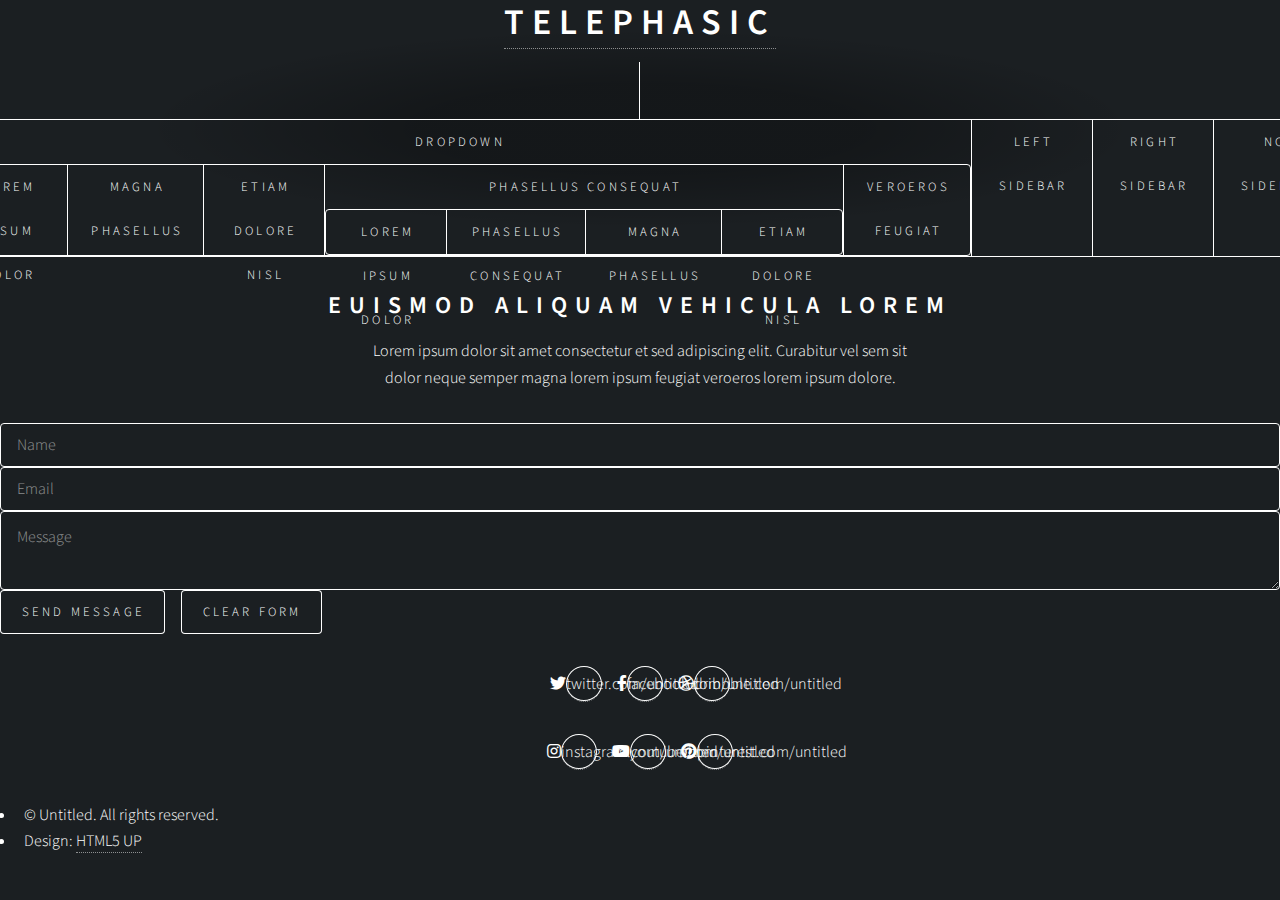
<file: left-sidebar.html>
<!DOCTYPE HTML>
<!--
	Telephasic by HTML5 UP
	html5up.net | @ajlkn
	Free for personal and commercial use under the CCA 3.0 license (html5up.net/license)
-->
<html>
	<head>
		<title>Telephasic by HTML5 UP</title>
		<meta charset="utf-8" />
		<meta name="viewport" content="width=device-width, initial-scale=1, user-scalable=no" />
		<link rel="stylesheet" href="assets/css/main.css" />
	</head>
	<body class="left-sidebar is-preload">
		<div id="page-wrapper">

			<!-- Header -->
				<div id="header-wrapper">
					<div id="header" class="container">

						<!-- Logo -->
							<h1 id="logo"><a href="index.html">Telephasic</a></h1>

						<!-- Nav -->
							<nav id="nav">
								<ul>
									<li>
										<a href="#">Dropdown</a>
										<ul>
											<li><a href="#">Lorem ipsum dolor</a></li>
											<li><a href="#">Magna phasellus</a></li>
											<li><a href="#">Etiam dolore nisl</a></li>
											<li>
												<a href="#">Phasellus consequat</a>
												<ul>
													<li><a href="#">Lorem ipsum dolor</a></li>
													<li><a href="#">Phasellus consequat</a></li>
													<li><a href="#">Magna phasellus</a></li>
													<li><a href="#">Etiam dolore nisl</a></li>
												</ul>
											</li>
											<li><a href="#">Veroeros feugiat</a></li>
										</ul>
									</li>
									<li><a href="left-sidebar.html">Left Sidebar</a></li>
									<li class="break"><a href="right-sidebar.html">Right Sidebar</a></li>
									<li><a href="no-sidebar.html">No Sidebar</a></li>
								</ul>
							</nav>

					</div>
				</div>

			<!-- Main -->
				<div class="wrapper">
					<div class="container" id="main">
						<div class="row gtr-150">
							<div class="col-4 col-12-narrower">

								<!-- Sidebar -->
									<section id="sidebar">
										<section>
											<header>
												<h3>Elit sed feugiat</h3>
											</header>
											<p>Lorem ipsum dolor sit amet consectetur et sed adipiscing elit. Curabitur et vel
											sem sit amet dolor neque semper magna. Lorem ipsum dolor sit amet consectetur et dolore
											adipiscing elit. Curabitur vel sem sit.</p>
											<ul class="actions">
												<li><a href="#" class="button">Magna amet nullam</a></li>
											</ul>
										</section>
										<section>
											<a href="#" class="image featured"><img src="images/pic07.jpg" alt="" /></a>
											<header>
												<h3>Commodo lorem varius</h3>
											</header>
											<p>Lorem ipsum dolor sit amet consectetur et sed adipiscing elit. Curabitur et vel
											sem sit amet dolor neque semper magna. Lorem ipsum dolor sit amet consectetur et dolore
											adipiscing elit. Curabitur vel sem sit.</p>
											<ul class="actions">
												<li><a href="#" class="button">Ipsum sed dolor</a></li>
											</ul>
										</section>
									</section>

							</div>
							<div class="col-8 col-12-narrower imp-narrower">

								<!-- Content -->
									<article id="content">
										<header>
											<h2>Left Sidebar</h2>
											<p>Lorem ipsum dolor sit amet consectetur et sed adipiscing elit
											dolor neque semper magna lorem ipsum.</p>
										</header>
										<a href="#" class="image featured"><img src="images/pic02.jpg" alt="" /></a>
										<p>Ut sed tortor luctus, gravida nibh eget, volutpat odio. Proin rhoncus, sapien
										mollis luctus hendrerit, orci dui viverra metus, et cursus nulla mi sed elit. Vestibulum
										condimentum, mauris a mattis vestibulum, urna mauris cursus lorem, eu fringilla lacus
										ante non est. Nullam vitae feugiat libero, eu consequat sem. Proin tincidunt neque
										eros. Duis faucibus blandit ligula, mollis commodo risus sodales at. Sed rutrum et
										turpis vel blandit. Nullam ornare congue massa, at commodo nunc venenatis varius.
										Praesent mollis nisi at vestibulum aliquet. Sed sagittis congue urna ac consectetur.</p>
										<p>Mauris eleifend eleifend felis aliquet ornare. Vestibulum porta velit at elementum
										gravida nibh eget, volutpat odio. Proin rhoncus, sapien
										mollis luctus hendrerit, orci dui viverra metus, et cursus nulla mi sed elit. Vestibulum
										condimentum, mauris a mattis vestibulum, urna mauris cursus lorem, eu fringilla lacus
										ante non est. Nullam vitae feugiat libero, eu consequat sem. Proin tincidunt neque
										eros. Duis faucibus blandit ligula, mollis commodo risus sodales at. Sed rutrum et
										turpis vel blandit. Nullam ornare congue massa, at commodo nunc venenatis varius.
										Praesent mollis nisi at vestibulum aliquet. Sed sagittis congue urna ac consectetur.</p>
										<p>Vestibulum pellentesque posuere lorem non aliquam. Mauris eleifend eleifend
										felis aliquet ornare. Vestibulum porta velit at elementum elementum.</p>
									</article>

							</div>
						</div>
						<div class="row features">
							<section class="col-4 col-12-narrower feature">
								<div class="image-wrapper first">
									<a href="#" class="image featured"><img src="images/pic03.jpg" alt="" /></a>
								</div>
								<header>
									<h3>Dolor sit consequat magna</h3>
								</header>
								<p>Lorem ipsum dolor sit amet consectetur et sed adipiscing elit. Curabitur
								vel sem sit dolor neque semper magna lorem ipsum.</p>
								<ul class="actions">
									<li><a href="#" class="button">Elevate my awareness</a></li>
								</ul>
							</section>
							<section class="col-4 col-12-narrower feature">
								<div class="image-wrapper">
									<a href="#" class="image featured"><img src="images/pic04.jpg" alt="" /></a>
								</div>
								<header>
									<h3>Dolor sit consequat magna</h3>
								</header>
								<p>Lorem ipsum dolor sit amet consectetur et sed adipiscing elit. Curabitur
								vel sem sit dolor neque semper magna lorem ipsum.</p>
								<ul class="actions">
									<li><a href="#" class="button">Elevate my awareness</a></li>
								</ul>
							</section>
							<section class="col-4 col-12-narrower feature">
								<div class="image-wrapper">
									<a href="#" class="image featured"><img src="images/pic05.jpg" alt="" /></a>
								</div>
								<header>
									<h3>Dolor sit consequat magna</h3>
								</header>
								<p>Lorem ipsum dolor sit amet consectetur et sed adipiscing elit. Curabitur
								vel sem sit dolor neque semper magna lorem ipsum.</p>
								<ul class="actions">
									<li><a href="#" class="button">Elevate my awareness</a></li>
								</ul>
							</section>
						</div>
					</div>
				</div>

			<!-- Footer -->
				<div id="footer-wrapper">
					<div id="footer" class="container">
						<header class="major">
							<h2>Euismod aliquam vehicula lorem</h2>
							<p>Lorem ipsum dolor sit amet consectetur et sed adipiscing elit. Curabitur vel sem sit<br />
							dolor neque semper magna lorem ipsum feugiat veroeros lorem ipsum dolore.</p>
						</header>
						<div class="row">
							<section class="col-6 col-12-narrower">
								<form method="post" action="#">
									<div class="row gtr-50">
										<div class="col-6 col-12-mobile">
											<input name="name" placeholder="Name" type="text" />
										</div>
										<div class="col-6 col-12-mobile">
											<input name="email" placeholder="Email" type="text" />
										</div>
										<div class="col-12">
											<textarea name="message" placeholder="Message"></textarea>
										</div>
										<div class="col-12">
											<ul class="actions">
												<li><input type="submit" value="Send Message" /></li>
												<li><input type="reset" value="Clear form" /></li>
											</ul>
										</div>
									</div>
								</form>
							</section>
							<section class="col-6 col-12-narrower">
								<div class="row gtr-0">
									<ul class="divided icons col-6 col-12-mobile">
										<li class="icon brands fa-twitter"><a href="#"><span class="extra">twitter.com/</span>untitled</a></li>
										<li class="icon brands fa-facebook-f"><a href="#"><span class="extra">facebook.com/</span>untitled</a></li>
										<li class="icon brands fa-dribbble"><a href="#"><span class="extra">dribbble.com/</span>untitled</a></li>
									</ul>
									<ul class="divided icons col-6 col-12-mobile">
										<li class="icon brands fa-instagram"><a href="#"><span class="extra">instagram.com/</span>untitled</a></li>
										<li class="icon brands fa-youtube"><a href="#"><span class="extra">youtube.com/</span>untitled</a></li>
										<li class="icon brands fa-pinterest"><a href="#"><span class="extra">pinterest.com/</span>untitled</a></li>
									</ul>
								</div>
							</section>
						</div>
					</div>
					<div id="copyright" class="container">
						<ul class="menu">
							<li>&copy; Untitled. All rights reserved.</li><li>Design: <a href="http://html5up.net">HTML5 UP</a></li>
						</ul>
					</div>
				</div>

		</div>

		<!-- Scripts -->
			<script src="assets/js/jquery.min.js"></script>
			<script src="assets/js/jquery.dropotron.min.js"></script>
			<script src="assets/js/browser.min.js"></script>
			<script src="assets/js/breakpoints.min.js"></script>
			<script src="assets/js/util.js"></script>
			<script src="assets/js/main.js"></script>

	</body>
</html>
</file>
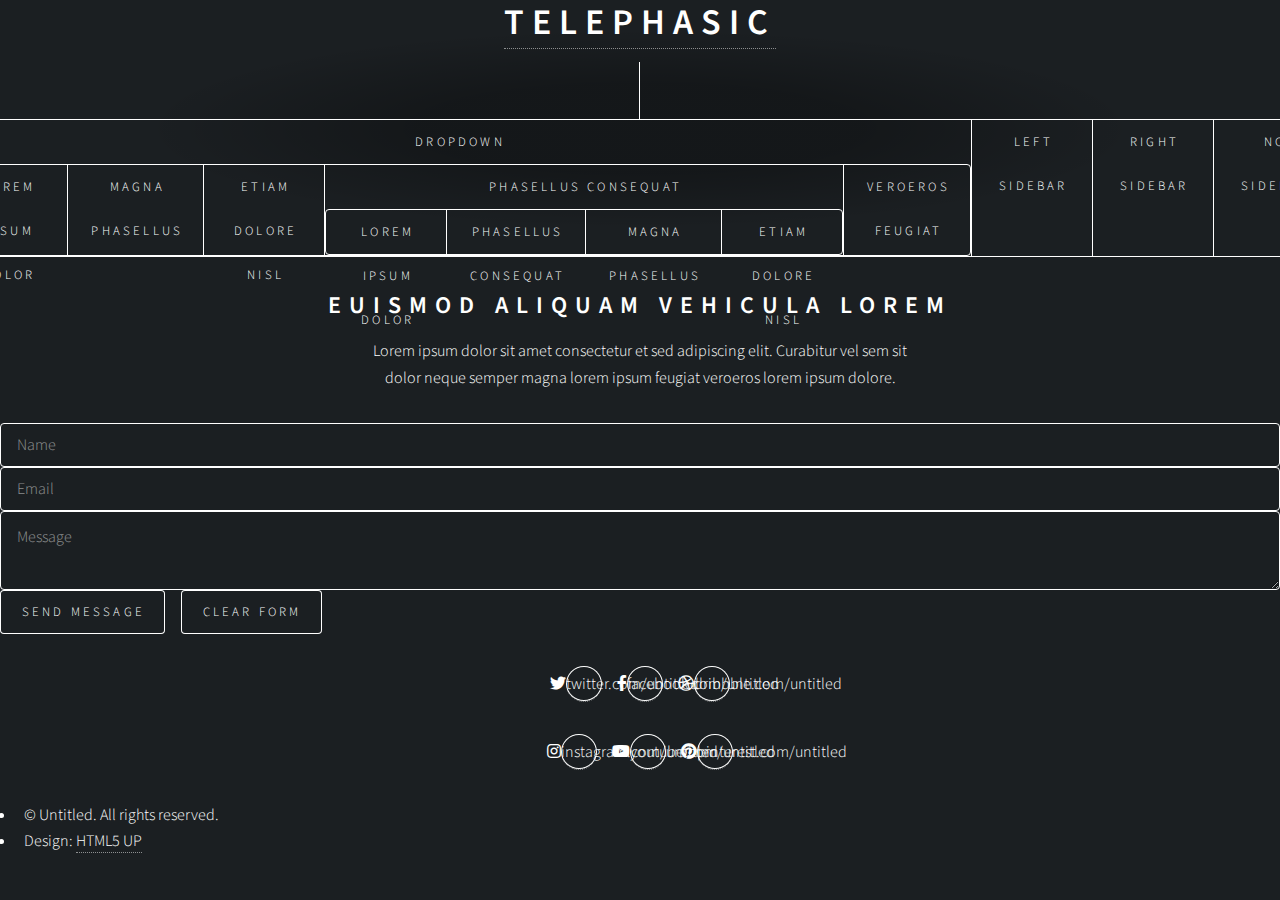
<file: no-sidebar.html>
<!DOCTYPE HTML>
<!--
	Telephasic by HTML5 UP
	html5up.net | @ajlkn
	Free for personal and commercial use under the CCA 3.0 license (html5up.net/license)
-->
<html>
	<head>
		<title>Telephasic by HTML5 UP</title>
		<meta charset="utf-8" />
		<meta name="viewport" content="width=device-width, initial-scale=1, user-scalable=no" />
		<link rel="stylesheet" href="assets/css/main.css" />
	</head>
	<body class="no-sidebar is-preload">
		<div id="page-wrapper">

			<!-- Header -->
				<div id="header-wrapper">
					<div id="header" class="container">

						<!-- Logo -->
							<h1 id="logo"><a href="index.html">Telephasic</a></h1>

						<!-- Nav -->
							<nav id="nav">
								<ul>
									<li>
										<a href="#">Dropdown</a>
										<ul>
											<li><a href="#">Lorem ipsum dolor</a></li>
											<li><a href="#">Magna phasellus</a></li>
											<li><a href="#">Etiam dolore nisl</a></li>
											<li>
												<a href="#">Phasellus consequat</a>
												<ul>
													<li><a href="#">Lorem ipsum dolor</a></li>
													<li><a href="#">Phasellus consequat</a></li>
													<li><a href="#">Magna phasellus</a></li>
													<li><a href="#">Etiam dolore nisl</a></li>
												</ul>
											</li>
											<li><a href="#">Veroeros feugiat</a></li>
										</ul>
									</li>
									<li><a href="left-sidebar.html">Left Sidebar</a></li>
									<li class="break"><a href="right-sidebar.html">Right Sidebar</a></li>
									<li><a href="no-sidebar.html">No Sidebar</a></li>
								</ul>
							</nav>

					</div>
				</div>

			<!-- Main -->
				<div class="wrapper">
					<div class="container" id="main">

						<!-- Content -->
							<article id="content">
								<header>
									<h2>No Sidebar</h2>
									<p>Lorem ipsum dolor sit amet consectetur et sed adipiscing elit
									dolor neque semper.</p>
								</header>
								<a href="#" class="image featured"><img src="images/pic06.jpg" alt="" /></a>
								<p>Ut sed tortor luctus, gravida nibh eget, volutpat odio. Proin rhoncus, sapien
								mollis luctus hendrerit, orci dui viverra metus, et cursus nulla mi sed elit. Vestibulum
								condimentum, mauris a mattis vestibulum, urna mauris cursus lorem, eu fringilla lacus
								ante non est. Nullam vitae feugiat libero, eu consequat sem. Proin tincidunt neque
								eros. Duis faucibus blandit ligula, mollis commodo risus sodales at. Sed rutrum et
								turpis vel blandit. Nullam ornare congue massa, at commodo nunc venenatis varius.
								Praesent mollis nisi at vestibulum aliquet. Sed sagittis congue urna ac consectetur.</p>
								<p>Mauris eleifend eleifend felis aliquet ornare. Vestibulum porta velit at elementum
								gravida nibh eget, volutpat odio. Proin rhoncus, sapien
								mollis luctus hendrerit, orci dui viverra metus, et cursus nulla mi sed elit. Vestibulum
								condimentum, mauris a mattis vestibulum, urna mauris cursus lorem, eu fringilla lacus
								ante non est. Nullam vitae feugiat libero, eu consequat sem. Proin tincidunt neque
								eros. Duis faucibus blandit ligula, mollis commodo risus sodales at. Sed rutrum et
								turpis vel blandit. Nullam ornare congue massa, at commodo nunc venenatis varius.
								Praesent mollis nisi at vestibulum aliquet. Sed sagittis congue urna ac consectetur.</p>
								<p>Vestibulum pellentesque posuere lorem non aliquam. Mauris eleifend eleifend
								felis aliquet ornare. Vestibulum porta velit at elementum elementum.</p>
							</article>

						<div class="row features">
							<section class="col-4 col-12-narrower feature">
								<div class="image-wrapper first">
									<a href="#" class="image featured"><img src="images/pic03.jpg" alt="" /></a>
								</div>
								<header>
									<h3>Dolor sit consequat magna</h3>
								</header>
								<p>Lorem ipsum dolor sit amet consectetur et sed adipiscing elit. Curabitur
								vel sem sit dolor neque semper magna lorem ipsum.</p>
								<ul class="actions">
									<li><a href="#" class="button">Elevate my awareness</a></li>
								</ul>
							</section>
							<section class="col-4 col-12-narrower feature">
								<div class="image-wrapper">
									<a href="#" class="image featured"><img src="images/pic04.jpg" alt="" /></a>
								</div>
								<header>
									<h3>Dolor sit consequat magna</h3>
								</header>
								<p>Lorem ipsum dolor sit amet consectetur et sed adipiscing elit. Curabitur
								vel sem sit dolor neque semper magna lorem ipsum.</p>
								<ul class="actions">
									<li><a href="#" class="button">Elevate my awareness</a></li>
								</ul>
							</section>
							<section class="col-4 col-12-narrower feature">
								<div class="image-wrapper">
									<a href="#" class="image featured"><img src="images/pic05.jpg" alt="" /></a>
								</div>
								<header>
									<h3>Dolor sit consequat magna</h3>
								</header>
								<p>Lorem ipsum dolor sit amet consectetur et sed adipiscing elit. Curabitur
								vel sem sit dolor neque semper magna lorem ipsum.</p>
								<ul class="actions">
									<li><a href="#" class="button">Elevate my awareness</a></li>
								</ul>
							</section>
						</div>
					</div>
				</div>

			<!-- Footer -->
				<div id="footer-wrapper">
					<div id="footer" class="container">
						<header class="major">
							<h2>Euismod aliquam vehicula lorem</h2>
							<p>Lorem ipsum dolor sit amet consectetur et sed adipiscing elit. Curabitur vel sem sit<br />
							dolor neque semper magna lorem ipsum feugiat veroeros lorem ipsum dolore.</p>
						</header>
						<div class="row">
							<section class="col-6 col-12-narrower">
								<form method="post" action="#">
									<div class="row gtr-50">
										<div class="col-6 col-12-mobile">
											<input name="name" placeholder="Name" type="text" />
										</div>
										<div class="col-6 col-12-mobile">
											<input name="email" placeholder="Email" type="text" />
										</div>
										<div class="col-12">
											<textarea name="message" placeholder="Message"></textarea>
										</div>
										<div class="col-12">
											<ul class="actions">
												<li><input type="submit" value="Send Message" /></li>
												<li><input type="reset" value="Clear form" /></li>
											</ul>
										</div>
									</div>
								</form>
							</section>
							<section class="col-6 col-12-narrower">
								<div class="row gtr-0">
									<ul class="divided icons col-6 col-12-mobile">
										<li class="icon brands fa-twitter"><a href="#"><span class="extra">twitter.com/</span>untitled</a></li>
										<li class="icon brands fa-facebook-f"><a href="#"><span class="extra">facebook.com/</span>untitled</a></li>
										<li class="icon brands fa-dribbble"><a href="#"><span class="extra">dribbble.com/</span>untitled</a></li>
									</ul>
									<ul class="divided icons col-6 col-12-mobile">
										<li class="icon brands fa-instagram"><a href="#"><span class="extra">instagram.com/</span>untitled</a></li>
										<li class="icon brands fa-youtube"><a href="#"><span class="extra">youtube.com/</span>untitled</a></li>
										<li class="icon brands fa-pinterest"><a href="#"><span class="extra">pinterest.com/</span>untitled</a></li>
									</ul>
								</div>
							</section>
						</div>
					</div>
					<div id="copyright" class="container">
						<ul class="menu">
							<li>&copy; Untitled. All rights reserved.</li><li>Design: <a href="http://html5up.net">HTML5 UP</a></li>
						</ul>
					</div>
				</div>

		</div>

		<!-- Scripts -->
			<script src="assets/js/jquery.min.js"></script>
			<script src="assets/js/jquery.dropotron.min.js"></script>
			<script src="assets/js/browser.min.js"></script>
			<script src="assets/js/breakpoints.min.js"></script>
			<script src="assets/js/util.js"></script>
			<script src="assets/js/main.js"></script>

	</body>
</html>
</file>
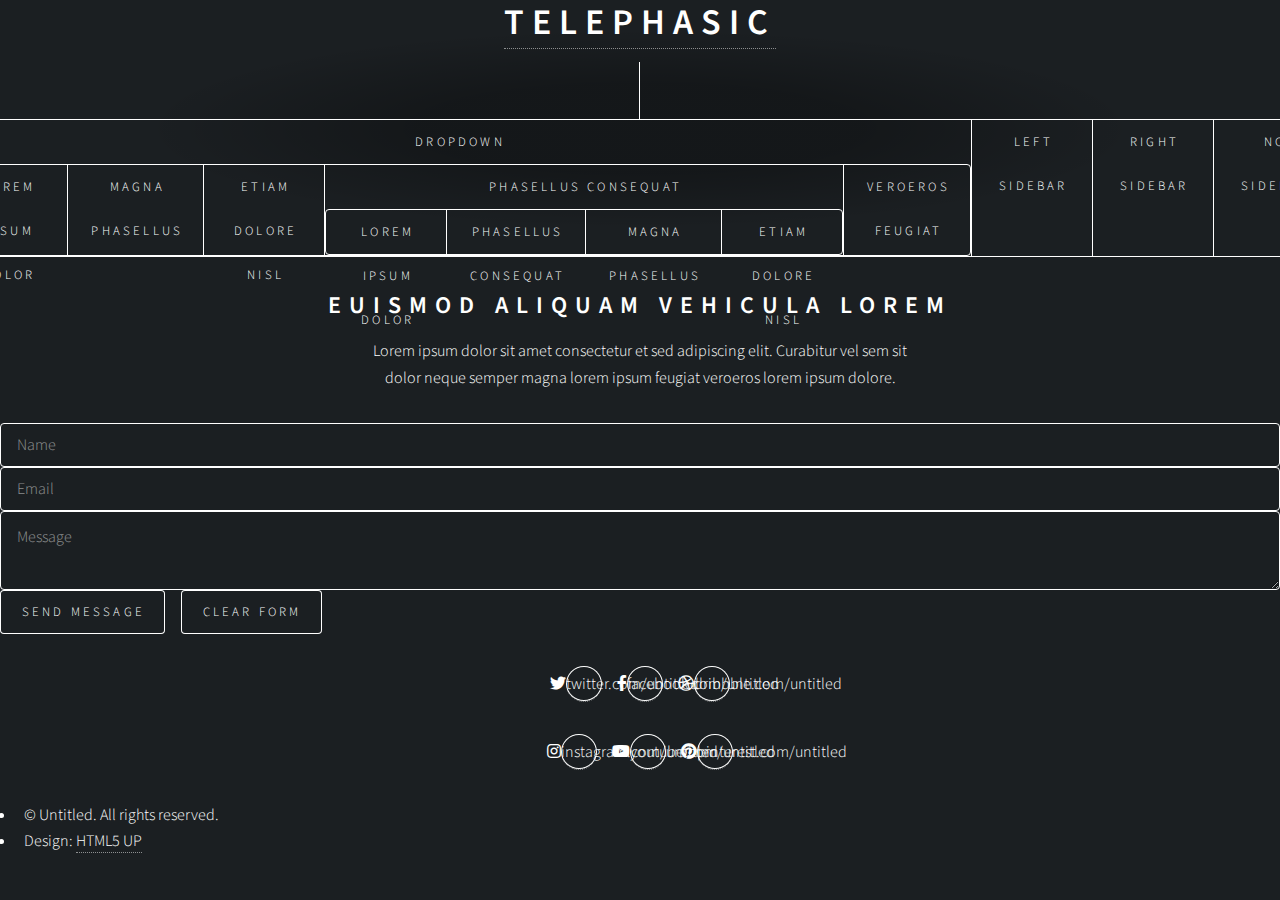
<file: right-sidebar.html>
<!DOCTYPE HTML>
<!--
	Telephasic by HTML5 UP
	html5up.net | @ajlkn
	Free for personal and commercial use under the CCA 3.0 license (html5up.net/license)
-->
<html>
	<head>
		<title>Telephasic by HTML5 UP</title>
		<meta charset="utf-8" />
		<meta name="viewport" content="width=device-width, initial-scale=1, user-scalable=no" />
		<link rel="stylesheet" href="assets/css/main.css" />
	</head>
	<body class="right-sidebar is-preload">
		<div id="page-wrapper">

			<!-- Header -->
				<div id="header-wrapper">
					<div id="header" class="container">

						<!-- Logo -->
							<h1 id="logo"><a href="index.html">Telephasic</a></h1>

						<!-- Nav -->
							<nav id="nav">
								<ul>
									<li>
										<a href="#">Dropdown</a>
										<ul>
											<li><a href="#">Lorem ipsum dolor</a></li>
											<li><a href="#">Magna phasellus</a></li>
											<li><a href="#">Etiam dolore nisl</a></li>
											<li>
												<a href="#">Phasellus consequat</a>
												<ul>
													<li><a href="#">Lorem ipsum dolor</a></li>
													<li><a href="#">Phasellus consequat</a></li>
													<li><a href="#">Magna phasellus</a></li>
													<li><a href="#">Etiam dolore nisl</a></li>
												</ul>
											</li>
											<li><a href="#">Veroeros feugiat</a></li>
										</ul>
									</li>
									<li><a href="left-sidebar.html">Left Sidebar</a></li>
									<li class="break"><a href="right-sidebar.html">Right Sidebar</a></li>
									<li><a href="no-sidebar.html">No Sidebar</a></li>
								</ul>
							</nav>

					</div>
				</div>

			<!-- Main -->
				<div class="wrapper">
					<div class="container" id="main">
						<div class="row gtr-150">
							<div class="col-8 col-12-narrower">

								<!-- Content -->
									<article id="content">
										<header>
											<h2>Right Sidebar</h2>
											<p>Lorem ipsum dolor sit amet consectetur et sed adipiscing elit
											dolor neque semper magna lorem ipsum.</p>
										</header>
										<a href="#" class="image featured"><img src="images/pic01.jpg" alt="" /></a>
										<p>Ut sed tortor luctus, gravida nibh eget, volutpat odio. Proin rhoncus, sapien
										mollis luctus hendrerit, orci dui viverra metus, et cursus nulla mi sed elit. Vestibulum
										condimentum, mauris a mattis vestibulum, urna mauris cursus lorem, eu fringilla lacus
										ante non est. Nullam vitae feugiat libero, eu consequat sem. Proin tincidunt neque
										eros. Duis faucibus blandit ligula, mollis commodo risus sodales at. Sed rutrum et
										turpis vel blandit. Nullam ornare congue massa, at commodo nunc venenatis varius.
										Praesent mollis nisi at vestibulum aliquet. Sed sagittis congue urna ac consectetur.</p>
										<p>Mauris eleifend eleifend felis aliquet ornare. Vestibulum porta velit at elementum
										gravida nibh eget, volutpat odio. Proin rhoncus, sapien
										mollis luctus hendrerit, orci dui viverra metus, et cursus nulla mi sed elit. Vestibulum
										condimentum, mauris a mattis vestibulum, urna mauris cursus lorem, eu fringilla lacus
										ante non est. Nullam vitae feugiat libero, eu consequat sem. Proin tincidunt neque
										eros. Duis faucibus blandit ligula, mollis commodo risus sodales at. Sed rutrum et
										turpis vel blandit. Nullam ornare congue massa, at commodo nunc venenatis varius.
										Praesent mollis nisi at vestibulum aliquet. Sed sagittis congue urna ac consectetur.</p>
										<p>Vestibulum pellentesque posuere lorem non aliquam. Mauris eleifend eleifend
										felis aliquet ornare. Vestibulum porta velit at elementum elementum.</p>
									</article>

							</div>
							<div class="col-4 col-12-narrower">

								<!-- Sidebar -->
									<section id="sidebar">
										<section>
											<header>
												<h3>Elit sed feugiat</h3>
											</header>
											<p>Lorem ipsum dolor sit amet consectetur et sed adipiscing elit. Curabitur et vel
											sem sit amet dolor neque semper magna. Lorem ipsum dolor sit amet consectetur et dolore
											adipiscing elit. Curabitur vel sem sit.</p>
											<ul class="actions">
												<li><a href="#" class="button">Magna amet nullam</a></li>
											</ul>
										</section>
										<section>
											<a href="#" class="image featured"><img src="images/pic07.jpg" alt="" /></a>
											<header>
												<h3>Commodo lorem varius</h3>
											</header>
											<p>Lorem ipsum dolor sit amet consectetur et sed adipiscing elit. Curabitur et vel
											sem sit amet dolor neque semper magna. Lorem ipsum dolor sit amet consectetur et dolore
											adipiscing elit. Curabitur vel sem sit.</p>
											<ul class="actions">
												<li><a href="#" class="button">Ipsum sed dolor</a></li>
											</ul>
										</section>
									</section>

							</div>
						</div>
						<div class="row features">
							<section class="col-4 col-12-narrower feature">
								<div class="image-wrapper first">
									<a href="#" class="image featured"><img src="images/pic03.jpg" alt="" /></a>
								</div>
								<header>
									<h3>Dolor sit consequat magna</h3>
								</header>
								<p>Lorem ipsum dolor sit amet consectetur et sed adipiscing elit. Curabitur
								vel sem sit dolor neque semper magna lorem ipsum.</p>
								<ul class="actions">
									<li><a href="#" class="button">Elevate my awareness</a></li>
								</ul>
							</section>
							<section class="col-4 col-12-narrower feature">
								<div class="image-wrapper">
									<a href="#" class="image featured"><img src="images/pic04.jpg" alt="" /></a>
								</div>
								<header>
									<h3>Dolor sit consequat magna</h3>
								</header>
								<p>Lorem ipsum dolor sit amet consectetur et sed adipiscing elit. Curabitur
								vel sem sit dolor neque semper magna lorem ipsum.</p>
								<ul class="actions">
									<li><a href="#" class="button">Elevate my awareness</a></li>
								</ul>
							</section>
							<section class="col-4 col-12-narrower feature">
								<div class="image-wrapper">
									<a href="#" class="image featured"><img src="images/pic05.jpg" alt="" /></a>
								</div>
								<header>
									<h3>Dolor sit consequat magna</h3>
								</header>
								<p>Lorem ipsum dolor sit amet consectetur et sed adipiscing elit. Curabitur
								vel sem sit dolor neque semper magna lorem ipsum.</p>
								<ul class="actions">
									<li><a href="#" class="button">Elevate my awareness</a></li>
								</ul>
							</section>
						</div>
					</div>
				</div>

			<!-- Footer -->
				<div id="footer-wrapper">
					<div id="footer" class="container">
						<header class="major">
							<h2>Euismod aliquam vehicula lorem</h2>
							<p>Lorem ipsum dolor sit amet consectetur et sed adipiscing elit. Curabitur vel sem sit<br />
							dolor neque semper magna lorem ipsum feugiat veroeros lorem ipsum dolore.</p>
						</header>
						<div class="row">
							<section class="col-6 col-12-narrower">
								<form method="post" action="#">
									<div class="row gtr-50">
										<div class="col-6 col-12-mobile">
											<input name="name" placeholder="Name" type="text" />
										</div>
										<div class="col-6 col-12-mobile">
											<input name="email" placeholder="Email" type="text" />
										</div>
										<div class="col-12">
											<textarea name="message" placeholder="Message"></textarea>
										</div>
										<div class="col-12">
											<ul class="actions">
												<li><input type="submit" value="Send Message" /></li>
												<li><input type="reset" value="Clear form" /></li>
											</ul>
										</div>
									</div>
								</form>
							</section>
							<section class="col-6 col-12-narrower">
								<div class="row gtr-0">
									<ul class="divided icons col-6 col-12-mobile">
										<li class="icon brands fa-twitter"><a href="#"><span class="extra">twitter.com/</span>untitled</a></li>
										<li class="icon brands fa-facebook-f"><a href="#"><span class="extra">facebook.com/</span>untitled</a></li>
										<li class="icon brands fa-dribbble"><a href="#"><span class="extra">dribbble.com/</span>untitled</a></li>
									</ul>
									<ul class="divided icons col-6 col-12-mobile">
										<li class="icon brands fa-instagram"><a href="#"><span class="extra">instagram.com/</span>untitled</a></li>
										<li class="icon brands fa-youtube"><a href="#"><span class="extra">youtube.com/</span>untitled</a></li>
										<li class="icon brands fa-pinterest"><a href="#"><span class="extra">pinterest.com/</span>untitled</a></li>
									</ul>
								</div>
							</section>
						</div>
					</div>
					<div id="copyright" class="container">
						<ul class="menu">
							<li>&copy; Untitled. All rights reserved.</li><li>Design: <a href="http://html5up.net">HTML5 UP</a></li>
						</ul>
					</div>
				</div>

		</div>

		<!-- Scripts -->
			<script src="assets/js/jquery.min.js"></script>
			<script src="assets/js/jquery.dropotron.min.js"></script>
			<script src="assets/js/browser.min.js"></script>
			<script src="assets/js/breakpoints.min.js"></script>
			<script src="assets/js/util.js"></script>
			<script src="assets/js/main.js"></script>

	</body>
</html>
</file>
<file: assets/css/main.css>
@import url(fontawesome-all.min.css);
@import url("https://fonts.googleapis.com/css?family=Source+Sans+Pro:300italic,600italic,300,600");

/*
	Dimension by HTML5 UP
	html5up.net | @ajlkn
	Free for personal and commercial use under the CCA 3.0 license (html5up.net/license)
*/

html, body, div, span, applet, object,
iframe, h1, h2, h3, h4, h5, h6, p, blockquote,
pre, a, abbr, acronym, address, big, cite,
code, del, dfn, em, img, ins, kbd, q, s, samp,
small, strike, strong, sub, sup, tt, var, b,
u, i, center, dl, dt, dd, ol, ul, li, fieldset,
form, label, legend, table, caption, tbody,
tfoot, thead, tr, th, td, article, aside,
canvas, details, embed, figure, figcaption,
footer, header, hgroup, menu, nav, output, ruby,
section, summary, time, mark, audio, video {
	margin: 0;
	padding: 0;
	border: 0;
	font-size: 100%;
	font: inherit;
	vertical-align: baseline;}

article, aside, details, figcaption, figure,
footer, header, hgroup, menu, nav, section {
	display: block;}

body {
	line-height: 1;
}

ol, ul {
	list-style: none;
}

blockquote, q {
	quotes: none;
}

	blockquote:before, blockquote:after, q:before, q:after {
		content: '';
		content: none;
	}

table {
	border-collapse: collapse;
	border-spacing: 0;
}

body {
	-webkit-text-size-adjust: none;
}

mark {
	background-color: transparent;
	color: inherit;
}

input::-moz-focus-inner {
	border: 0;
	padding: 0;
}

input, select, textarea {
	-moz-appearance: none;
	-webkit-appearance: none;
	-ms-appearance: none;
	appearance: none;
}

/* Basic */

	@-ms-viewport {
		width: device-width;
	}

	@media screen and (max-width: 480px) {

		html, body {
			min-width: 320px;
		}

	}

	html {
		box-sizing: border-box;
	}

	*, *:before, *:after {
		box-sizing: inherit;
	}

	body {
		background: #1b1f22;
	}

		body.is-preload *, body.is-preload *:before, body.is-preload *:after {
			-moz-animation: none !important;
			-webkit-animation: none !important;
			-ms-animation: none !important;
			animation: none !important;
			-moz-transition: none !important;
			-webkit-transition: none !important;
			-ms-transition: none !important;
			transition: none !important;
		}

/* Type */

	html {
		font-size: 16pt;
	}

		@media screen and (max-width: 1680px) {

			html {
				font-size: 12pt;
			}

		}

		@media screen and (max-width: 736px) {

			html {
				font-size: 11pt;
			}

		}

		@media screen and (max-width: 360px) {

			html {
				font-size: 10pt;
			}

		}

	body, input, select, textarea {
		color: #ffffff;
		font-family: "Source Sans Pro", sans-serif;
		font-weight: 300;
		font-size: 1rem;
		line-height: 1.65;
	}

	a {
		-moz-transition: color 0.2s ease-in-out, background-color 0.2s ease-in-out, border-bottom-color 0.2s ease-in-out;
		-webkit-transition: color 0.2s ease-in-out, background-color 0.2s ease-in-out, border-bottom-color 0.2s ease-in-out;
		-ms-transition: color 0.2s ease-in-out, background-color 0.2s ease-in-out, border-bottom-color 0.2s ease-in-out;
		transition: color 0.2s ease-in-out, background-color 0.2s ease-in-out, border-bottom-color 0.2s ease-in-out;
		border-bottom: dotted 1px rgba(255, 255, 255, 0.5);
		text-decoration: none;
		color: inherit;
	}

		a:hover {
			border-bottom-color: transparent;
		}

	strong, b {
		color: #ffffff;
		font-weight: 600;
	}

	em, i {
		font-style: italic;
	}

	p {
		margin: 0 0 2rem 0;
	}

	h1, h2, h3, h4, h5, h6 {
		color: #ffffff;
		font-weight: 600;
		line-height: 1.5;
		margin: 0 0 1rem 0;
		text-transform: uppercase;
		letter-spacing: 0.2rem;
	}

		h1 a, h2 a, h3 a, h4 a, h5 a, h6 a {
			color: inherit;
			text-decoration: none;
		}

		h1.major, h2.major, h3.major, h4.major, h5.major, h6.major {
			border-bottom: solid 1px #ffffff;
			width: -moz-max-content;
			width: -webkit-max-content;
			width: -ms-max-content;
			width: max-content;
			padding-bottom: 0.5rem;
			margin: 0 0 2rem 0;
		}

	h1 {
		font-size: 2.25rem;
		line-height: 1.3;
		letter-spacing: 0.5rem;
	}

	h2 {
		font-size: 1.5rem;
		line-height: 1.4;
		letter-spacing: 0.5rem;
	}

	h3 {
		font-size: 1rem;
	}

	h4 {
		font-size: 0.8rem;
	}

	h5 {
		font-size: 0.7rem;
	}

	h6 {
		font-size: 0.6rem;
	}

	@media screen and (max-width: 736px) {

		h1 {
			font-size: 1.75rem;
			line-height: 1.4;
		}

		h2 {
			font-size: 1.25em;
			line-height: 1.5;
		}

	}

	sub {
		font-size: 0.8rem;
		position: relative;
		top: 0.5rem;
	}

	sup {
		font-size: 0.8rem;
		position: relative;
		top: -0.5rem;
	}

	blockquote {
		border-left: solid 4px #ffffff;
		font-style: italic;
		margin: 0 0 2rem 0;
		padding: 0.5rem 0 0.5rem 2rem;
	}

	code {
		background: rgba(255, 255, 255, 0.075);
		border-radius: 4px;
		font-family: "Courier New", monospace;
		font-size: 0.9rem;
		margin: 0 0.25rem;
		padding: 0.25rem 0.65rem;
	}

	pre {
		-webkit-overflow-scrolling: touch;
		font-family: "Courier New", monospace;
		font-size: 0.9rem;
		margin: 0 0 2rem 0;
	}

		pre code {
			display: block;
			line-height: 1.75;
			padding: 1rem 1.5rem;
			overflow-x: auto;
		}

	hr {
		border: 0;
		border-bottom: solid 1px #ffffff;
		margin: 2.75rem 0;
	}

	.align-left {
		text-align: left;
	}

	.align-center {
		text-align: center;
	}

	.align-right {
		text-align: right;
	}

/* Form */

	form {
		margin: 0 0 2rem 0;
	}

		form > :last-child {
			margin-bottom: 0;
		}

		form > .fields {
			display: -moz-flex;
			display: -webkit-flex;
			display: -ms-flex;
			display: flex;
			-moz-flex-wrap: wrap;
			-webkit-flex-wrap: wrap;
			-ms-flex-wrap: wrap;
			flex-wrap: wrap;
			width: calc(100% + 3rem);
			margin: -1.5rem 0 2rem -1.5rem;
		}

			form > .fields > .field {
				-moz-flex-grow: 0;
				-webkit-flex-grow: 0;
				-ms-flex-grow: 0;
				flex-grow: 0;
				-moz-flex-shrink: 0;
				-webkit-flex-shrink: 0;
				-ms-flex-shrink: 0;
				flex-shrink: 0;
				padding: 1.5rem 0 0 1.5rem;
				width: calc(100% - 1.5rem);
			}

				form > .fields > .field.half {
					width: calc(50% - 0.75rem);
				}

				form > .fields > .field.third {
					width: calc(100%/3 - 0.5rem);
				}

				form > .fields > .field.quarter {
					width: calc(25% - 0.375rem);
				}

		@media screen and (max-width: 480px) {

			form > .fields {
				width: calc(100% + 3rem);
				margin: -1.5rem 0 2rem -1.5rem;
			}

				form > .fields > .field {
					padding: 1.5rem 0 0 1.5rem;
					width: calc(100% - 1.5rem);
				}

					form > .fields > .field.half {
						width: calc(100% - 1.5rem);
					}

					form > .fields > .field.third {
						width: calc(100% - 1.5rem);
					}

					form > .fields > .field.quarter {
						width: calc(100% - 1.5rem);
					}

		}

	label {
		color: #ffffff;
		display: block;
		font-size: 0.8rem;
		font-weight: 300;
		letter-spacing: 0.2rem;
		line-height: 1.5;
		margin: 0 0 1rem 0;
		text-transform: uppercase;
	}

	input[type="text"],
	input[type="password"],
	input[type="email"],
	input[type="tel"],
	select,
	textarea {
		-moz-appearance: none;
		-webkit-appearance: none;
		-ms-appearance: none;
		appearance: none;
		-moz-transition: border-color 0.2s ease-in-out, box-shadow 0.2s ease-in-out, background-color 0.2s ease-in-out;
		-webkit-transition: border-color 0.2s ease-in-out, box-shadow 0.2s ease-in-out, background-color 0.2s ease-in-out;
		-ms-transition: border-color 0.2s ease-in-out, box-shadow 0.2s ease-in-out, background-color 0.2s ease-in-out;
		transition: border-color 0.2s ease-in-out, box-shadow 0.2s ease-in-out, background-color 0.2s ease-in-out;
		background-color: transparent;
		border-radius: 4px;
		border: solid 1px #ffffff;
		color: inherit;
		display: block;
		outline: 0;
		padding: 0 1rem;
		text-decoration: none;
		width: 100%;
	}

		input[type="text"]:invalid,
		input[type="password"]:invalid,
		input[type="email"]:invalid,
		input[type="tel"]:invalid,
		select:invalid,
		textarea:invalid {
			box-shadow: none;
		}

		input[type="text"]:focus,
		input[type="password"]:focus,
		input[type="email"]:focus,
		input[type="tel"]:focus,
		select:focus,
		textarea:focus {
			background: rgba(255, 255, 255, 0.075);
			border-color: #ffffff;
			box-shadow: 0 0 0 1px #ffffff;
		}

	select {
		background-image: url("data:image/svg+xml;charset=utf8,%3Csvg xmlns='http://www.w3.org/2000/svg' width='40' height='40' preserveAspectRatio='none' viewBox='0 0 40 40'%3E%3Cpath d='M9.4,12.3l10.4,10.4l10.4-10.4c0.2-0.2,0.5-0.4,0.9-0.4c0.3,0,0.6,0.1,0.9,0.4l3.3,3.3c0.2,0.2,0.4,0.5,0.4,0.9 c0,0.4-0.1,0.6-0.4,0.9L20.7,31.9c-0.2,0.2-0.5,0.4-0.9,0.4c-0.3,0-0.6-0.1-0.9-0.4L4.3,17.3c-0.2-0.2-0.4-0.5-0.4-0.9 c0-0.4,0.1-0.6,0.4-0.9l3.3-3.3c0.2-0.2,0.5-0.4,0.9-0.4S9.1,12.1,9.4,12.3z' fill='%23ffffff' /%3E%3C/svg%3E");
		background-size: 1.25rem;
		background-repeat: no-repeat;
		background-position: calc(100% - 1rem) center;
		height: 2.75rem;
		padding-right: 2.75rem;
		text-overflow: ellipsis;
	}

		select option {
			color: #ffffff;
			background: #1b1f22;
		}

		select:focus::-ms-value {
			background-color: transparent;
		}

		select::-ms-expand {
			display: none;
		}

	input[type="text"],
	input[type="password"],
	input[type="email"],
	select {
		height: 2.75rem;
	}

	textarea {
		padding: 0.75rem 1rem;
	}

	input[type="checkbox"],
	input[type="radio"] {
		-moz-appearance: none;
		-webkit-appearance: none;
		-ms-appearance: none;
		appearance: none;
		display: block;
		float: left;
		margin-right: -2rem;
		opacity: 0;
		width: 1rem;
		z-index: -1;
	}

		input[type="checkbox"] + label,
		input[type="radio"] + label {
			text-decoration: none;
			-moz-user-select: none;
			-webkit-user-select: none;
			-ms-user-select: none;
			user-select: none;
			color: #ffffff;
			cursor: pointer;
			display: inline-block;
			font-size: 0.8rem;
			font-weight: 300;
			margin: 0 0 0.5rem 0;
			padding-left: 2.65rem;
			padding-right: 0.75rem;
			position: relative;
		}

			input[type="checkbox"] + label:before,
			input[type="radio"] + label:before {
				-moz-osx-font-smoothing: grayscale;
				-webkit-font-smoothing: antialiased;
				display: inline-block;
				font-style: normal;
				font-variant: normal;
				text-rendering: auto;
				line-height: 1;
				text-transform: none !important;
				font-family: 'Font Awesome 5 Free';
				font-weight: 900;
			}

			input[type="checkbox"] + label:before,
			input[type="radio"] + label:before {
				-moz-transition: border-color 0.2s ease-in-out, box-shadow 0.2s ease-in-out, background-color 0.2s ease-in-out;
				-webkit-transition: border-color 0.2s ease-in-out, box-shadow 0.2s ease-in-out, background-color 0.2s ease-in-out;
				-ms-transition: border-color 0.2s ease-in-out, box-shadow 0.2s ease-in-out, background-color 0.2s ease-in-out;
				transition: border-color 0.2s ease-in-out, box-shadow 0.2s ease-in-out, background-color 0.2s ease-in-out;
				border-radius: 4px;
				border: solid 1px #ffffff;
				content: '';
				display: inline-block;
				height: 1.65rem;
				left: 0;
				line-height: 1.65rem;
				position: absolute;
				text-align: center;
				top: -0.15rem;
				width: 1.65rem;
			}

		input[type="checkbox"]:checked + label:before,
		input[type="radio"]:checked + label:before {
			background: #ffffff !important;
			border-color: #ffffff !important;
			color: #1b1f22;
			content: '\f00c';
		}

		input[type="checkbox"]:focus + label:before,
		input[type="radio"]:focus + label:before {
			background: rgba(255, 255, 255, 0.075);
			border-color: #ffffff;
			box-shadow: 0 0 0 1px #ffffff;
		}

	input[type="checkbox"] + label:before {
		border-radius: 4px;
	}

	input[type="radio"] + label:before {
		border-radius: 100%;
	}

	::-webkit-input-placeholder {
		color: rgba(255, 255, 255, 0.5) !important;
		opacity: 1.0;
	}

	:-moz-placeholder {
		color: rgba(255, 255, 255, 0.5) !important;
		opacity: 1.0;
	}

	::-moz-placeholder {
		color: rgba(255, 255, 255, 0.5) !important;
		opacity: 1.0;
	}

	:-ms-input-placeholder {
		color: rgba(255, 255, 255, 0.5) !important;
		opacity: 1.0;
	}

	.formerize-placeholder {
		color: rgba(255, 255, 255, 0.5) !important;
		opacity: 1.0;
	}

/* Box */

	.box {
		border-radius: 4px;
		border: solid 1px #ffffff;
		margin-bottom: 2rem;
		padding: 1.5em;
	}

		.box > :last-child,
		.box > :last-child > :last-child,
		.box > :last-child > :last-child > :last-child {
			margin-bottom: 0;
		}

		.box.alt {
			border: 0;
			border-radius: 0;
			padding: 0;
		}

/* Icon */

	.icon {
		text-decoration: none;
		border-bottom: none;
		position: relative;
	}

		.icon:before {
			-moz-osx-font-smoothing: grayscale;
			-webkit-font-smoothing: antialiased;
			display: inline-block;
			font-style: normal;
			font-variant: normal;
			text-rendering: auto;
			line-height: 1;
			text-transform: none !important;
			font-family: 'Font Awesome 5 Free';
			font-weight: 400;
		}

		.icon > .label {
			display: none;
		}

		.icon:before {
			line-height: inherit;
		}

		.icon.solid:before {
			font-weight: 900;
		}

		.icon.brands:before {
			font-family: 'Font Awesome 5 Brands';
		}

/* Image */

	.image {
		border-radius: 4px;
		border: 0;
		display: inline-block;
		position: relative;
	}

		.image:before {
			pointer-events: none;
			background-image: url("../../images/overlay.png");
			background-color: rgba(19, 21, 25, 0.5);
			border-radius: 4px;
			content: '';
			display: block;
			height: 100%;
			left: 0;
			opacity: 0.5;
			position: absolute;
			top: 0;
			width: 100%;
		}

		.image img {
			border-radius: 4px;
			display: block;
		}

		.image.left, .image.right {
			max-width: 40%;
		}

			.image.left img, .image.right img {
				width: 100%;
			}

		.image.left {
			float: left;
			padding: 0 1.5em 1em 0;
			top: 0.25em;
		}

		.image.right {
			float: right;
			padding: 0 0 1em 1.5em;
			top: 0.25em;
		}

		.image.fit {
			display: block;
			margin: 0 0 2rem 0;
			width: 100%;
		}

			.image.fit img {
				width: 100%;
			}

		.image.main {
			display: block;
			margin: 2.5rem 0;
			width: 100%;
		}

			.image.main img {
				width: 100%;
			}

		@media screen and (max-width: 736px) {

			.image.main {
				margin: 2rem 0;
			}

		}

		@media screen and (max-width: 480px) {

			.image.main {
				margin: 1.5rem 0;
			}

		}

/* List */

	ol {
		list-style: decimal;
		margin: 0 0 2rem 0;
		padding-left: 1.25em;
	}

		ol li {
			padding-left: 0.25em;
		}

	ul {
		list-style: disc;
		margin: 0 0 2rem 0;
		padding-left: 1em;
	}

		ul li {
			padding-left: 0.5em;
		}

		ul.alt {
			list-style: none;
			padding-left: 0;
		}

			ul.alt li {
				border-top: solid 1px #ffffff;
				padding: 0.5em 0;
			}

				ul.alt li:first-child {
					border-top: 0;
					padding-top: 0;
				}

	dl {
		margin: 0 0 2rem 0;
	}

		dl dt {
			display: block;
			font-weight: 600;
			margin: 0 0 1rem 0;
		}

		dl dd {
			margin-left: 2rem;
		}

/* Actions */

	ul.actions {
		display: -moz-flex;
		display: -webkit-flex;
		display: -ms-flex;
		display: flex;
		cursor: default;
		list-style: none;
		margin-left: -1rem;
		padding-left: 0;
	}

		ul.actions li {
			padding: 0 0 0 1rem;
			vertical-align: middle;
		}

		ul.actions.special {
			-moz-justify-content: center;
			-webkit-justify-content: center;
			-ms-justify-content: center;
			justify-content: center;
			width: 100%;
			margin-left: 0;
		}

			ul.actions.special li:first-child {
				padding-left: 0;
			}

		ul.actions.stacked {
			-moz-flex-direction: column;
			-webkit-flex-direction: column;
			-ms-flex-direction: column;
			flex-direction: column;
			margin-left: 0;
		}

			ul.actions.stacked li {
				padding: 1.3rem 0 0 0;
			}

				ul.actions.stacked li:first-child {
					padding-top: 0;
				}

		ul.actions.fit {
			width: calc(100% + 1rem);
		}

			ul.actions.fit li {
				-moz-flex-grow: 1;
				-webkit-flex-grow: 1;
				-ms-flex-grow: 1;
				flex-grow: 1;
				-moz-flex-shrink: 1;
				-webkit-flex-shrink: 1;
				-ms-flex-shrink: 1;
				flex-shrink: 1;
				width: 100%;
			}

				ul.actions.fit li > * {
					width: 100%;
				}

			ul.actions.fit.stacked {
				width: 100%;
			}

		@media screen and (max-width: 480px) {

			ul.actions:not(.fixed) {
				-moz-flex-direction: column;
				-webkit-flex-direction: column;
				-ms-flex-direction: column;
				flex-direction: column;
				margin-left: 0;
				width: 100% !important;
			}

				ul.actions:not(.fixed) li {
					-moz-flex-grow: 1;
					-webkit-flex-grow: 1;
					-ms-flex-grow: 1;
					flex-grow: 1;
					-moz-flex-shrink: 1;
					-webkit-flex-shrink: 1;
					-ms-flex-shrink: 1;
					flex-shrink: 1;
					padding: 1rem 0 0 0;
					text-align: center;
					width: 100%;
				}

					ul.actions:not(.fixed) li > * {
						width: 100%;
					}

					ul.actions:not(.fixed) li:first-child {
						padding-top: 0;
					}

					ul.actions:not(.fixed) li input[type="submit"],
					ul.actions:not(.fixed) li input[type="reset"],
					ul.actions:not(.fixed) li input[type="button"],
					ul.actions:not(.fixed) li button,
					ul.actions:not(.fixed) li .button {
						width: 100%;
					}

						ul.actions:not(.fixed) li input[type="submit"].icon:before,
						ul.actions:not(.fixed) li input[type="reset"].icon:before,
						ul.actions:not(.fixed) li input[type="button"].icon:before,
						ul.actions:not(.fixed) li button.icon:before,
						ul.actions:not(.fixed) li .button.icon:before {
							margin-left: -0.5em;
						}

		}

/* Icons */

	ul.icons {
		cursor: default;
		list-style: none;
		padding-left: 0;
	}

		ul.icons li {
			display: inline-block;
			padding: 0 0.75em 0 0;
		}

			ul.icons li:last-child {
				padding-right: 0;
			}

			ul.icons li a {
				border-radius: 100%;
				box-shadow: inset 0 0 0 1px #ffffff;
				display: inline-block;
				height: 2.25rem;
				line-height: 2.25rem;
				text-align: center;
				width: 2.25rem;
			}

				ul.icons li a:hover {
					background-color: rgba(255, 255, 255, 0.075);
				}

				ul.icons li a:active {
					background-color: rgba(255, 255, 255, 0.175);
				}

/* Table */

	.table-wrapper {
		-webkit-overflow-scrolling: touch;
		overflow-x: auto;
	}

	table {
		margin: 0 0 2rem 0;
		width: 100%;
	}

		table tbody tr {
			border: solid 1px #ffffff;
			border-left: 0;
			border-right: 0;
		}

			table tbody tr:nth-child(2n + 1) {
				background-color: rgba(255, 255, 255, 0.075);
			}

		table td {
			padding: 0.75em 0.75em;
		}

		table th {
			color: #ffffff;
			font-size: 0.9em;
			font-weight: 600;
			padding: 0 0.75em 0.75em 0.75em;
			text-align: left;
		}

		table thead {
			border-bottom: solid 2px #ffffff;
		}

		table tfoot {
			border-top: solid 2px #ffffff;
		}

		table.alt {
			border-collapse: separate;
		}

			table.alt tbody tr td {
				border: solid 1px #ffffff;
				border-left-width: 0;
				border-top-width: 0;
			}

				table.alt tbody tr td:first-child {
					border-left-width: 1px;
				}

			table.alt tbody tr:first-child td {
				border-top-width: 1px;
			}

			table.alt thead {
				border-bottom: 0;
			}

			table.alt tfoot {
				border-top: 0;
			}

/* Button */

	input[type="submit"],
	input[type="reset"],
	input[type="button"],
	button,
	.button {
		-moz-appearance: none;
		-webkit-appearance: none;
		-ms-appearance: none;
		appearance: none;
		-moz-transition: background-color 0.2s ease-in-out, color 0.2s ease-in-out;
		-webkit-transition: background-color 0.2s ease-in-out, color 0.2s ease-in-out;
		-ms-transition: background-color 0.2s ease-in-out, color 0.2s ease-in-out;
		transition: background-color 0.2s ease-in-out, color 0.2s ease-in-out;
		background-color: transparent;
		border-radius: 4px;
		border: 0;
		box-shadow: inset 0 0 0 1px #ffffff;
		color: #ffffff !important;
		cursor: pointer;
		display: inline-block;
		font-size: 0.8rem;
		font-weight: 300;
		height: 2.75rem;
		letter-spacing: 0.2rem;
		line-height: 2.75rem;
		outline: 0;
		padding: 0 1.25rem 0 1.35rem;
		text-align: center;
		text-decoration: none;
		text-transform: uppercase;
		white-space: nowrap;
	}

		input[type="submit"]:hover,
		input[type="reset"]:hover,
		input[type="button"]:hover,
		button:hover,
		.button:hover {
			background-color: rgba(255, 255, 255, 0.075);
		}

		input[type="submit"]:active,
		input[type="reset"]:active,
		input[type="button"]:active,
		button:active,
		.button:active {
			background-color: rgba(255, 255, 255, 0.175);
		}

		input[type="submit"].icon:before,
		input[type="reset"].icon:before,
		input[type="button"].icon:before,
		button.icon:before,
		.button.icon:before {
			margin-right: 0.5em;
		}

		input[type="submit"].fit,
		input[type="reset"].fit,
		input[type="button"].fit,
		button.fit,
		.button.fit {
			width: 100%;
		}

		input[type="submit"].small,
		input[type="reset"].small,
		input[type="button"].small,
		button.small,
		.button.small {
			font-size: 0.6rem;
			height: 2.0625rem;
			line-height: 2.0625rem;
		}

		input[type="submit"].primary,
		input[type="reset"].primary,
		input[type="button"].primary,
		button.primary,
		.button.primary {
			background-color: #ffffff;
			color: #1b1f22 !important;
			font-weight: 600;
		}

		input[type="submit"].disabled, input[type="submit"]:disabled,
		input[type="reset"].disabled,
		input[type="reset"]:disabled,
		input[type="button"].disabled,
		input[type="button"]:disabled,
		button.disabled,
		button:disabled,
		.button.disabled,
		.button:disabled {
			pointer-events: none;
			cursor: default;
			opacity: 0.25;
		}

	input[type="submit"],
	input[type="reset"],
	input[type="button"],
	button {
		line-height: calc(2.75rem - 2px);
	}

/* BG */

	#bg {
		-moz-transform: scale(1.0);
		-webkit-transform: scale(1.0);
		-ms-transform: scale(1.0);
		transform: scale(1.0);
		-webkit-backface-visibility: hidden;
		position: fixed;
		top: 0;
		left: 0;
		width: 100%;
		height: 100vh;
		z-index: 1;
	}

		#bg:before, #bg:after {
			content: '';
			display: block;
			position: absolute;
			top: 0;
			left: 0;
			width: 100%;
			height: 100%;
		}

		#bg:before {
			-moz-transition: background-color 2.5s ease-in-out;
			-webkit-transition: background-color 2.5s ease-in-out;
			-ms-transition: background-color 2.5s ease-in-out;
			transition: background-color 2.5s ease-in-out;
			-moz-transition-delay: 0.75s;
			-webkit-transition-delay: 0.75s;
			-ms-transition-delay: 0.75s;
			transition-delay: 0.75s;
			background-image: linear-gradient(to top, rgba(19, 21, 25, 0.5), rgba(19, 21, 25, 0.5)), url("../../images/overlay.png");
			background-size: auto, 256px 256px;
			background-position: center, center;
			background-repeat: no-repeat, repeat;
			z-index: 2;
		}

		#bg:after {
			-moz-transform: scale(1.125);
			-webkit-transform: scale(1.125);
			-ms-transform: scale(1.125);
			transform: scale(1.125);
			-moz-transition: -moz-transform 0.325s ease-in-out, -moz-filter 0.325s ease-in-out;
			-webkit-transition: -webkit-transform 0.325s ease-in-out, -webkit-filter 0.325s ease-in-out;
			-ms-transition: -ms-transform 0.325s ease-in-out, -ms-filter 0.325s ease-in-out;
			transition: transform 0.325s ease-in-out, filter 0.325s ease-in-out;
			background-image: url("../../images/bg.jpg");
			background-position: center;
			background-size: cover;
			background-repeat: no-repeat;
			z-index: 1;
		}

		body.is-article-visible #bg:after {
			-moz-transform: scale(1.0825);
			-webkit-transform: scale(1.0825);
			-ms-transform: scale(1.0825);
			transform: scale(1.0825);
			-moz-filter: blur(0.2rem);
			-webkit-filter: blur(0.2rem);
			-ms-filter: blur(0.2rem);
			filter: blur(0.2rem);
		}

		body.is-preload #bg:before {
			background-color: #000000;
		}

/* Wrapper */

	#wrapper {
		display: -moz-flex;
		display: -webkit-flex;
		display: -ms-flex;
		display: flex;
		-moz-flex-direction: column;
		-webkit-flex-direction: column;
		-ms-flex-direction: column;
		flex-direction: column;
		-moz-align-items: center;
		-webkit-align-items: center;
		-ms-align-items: center;
		align-items: center;
		-moz-justify-content: space-between;
		-webkit-justify-content: space-between;
		-ms-justify-content: space-between;
		justify-content: space-between;
		position: relative;
		min-height: 100vh;
		width: 100%;
		padding: 4rem 2rem;
		z-index: 3;
	}

		#wrapper:before {
			content: '';
			display: block;
		}

		@media screen and (max-width: 1680px) {

			#wrapper {
				padding: 3rem 2rem;
			}

		}

		@media screen and (max-width: 736px) {

			#wrapper {
				padding: 2rem 1rem;
			}

		}

		@media screen and (max-width: 480px) {

			#wrapper {
				padding: 1rem;
			}

		}

/* Header */

	#header {
		display: -moz-flex;
		display: -webkit-flex;
		display: -ms-flex;
		display: flex;
		-moz-flex-direction: column;
		-webkit-flex-direction: column;
		-ms-flex-direction: column;
		flex-direction: column;
		-moz-align-items: center;
		-webkit-align-items: center;
		-ms-align-items: center;
		align-items: center;
		-moz-transition: -moz-transform 0.325s ease-in-out, -moz-filter 0.325s ease-in-out, opacity 0.325s ease-in-out;
		-webkit-transition: -webkit-transform 0.325s ease-in-out, -webkit-filter 0.325s ease-in-out, opacity 0.325s ease-in-out;
		-ms-transition: -ms-transform 0.325s ease-in-out, -ms-filter 0.325s ease-in-out, opacity 0.325s ease-in-out;
		transition: transform 0.325s ease-in-out, filter 0.325s ease-in-out, opacity 0.325s ease-in-out;
		background-image: -moz-radial-gradient(rgba(0, 0, 0, 0.25) 25%, rgba(0, 0, 0, 0) 55%);
		background-image: -webkit-radial-gradient(rgba(0, 0, 0, 0.25) 25%, rgba(0, 0, 0, 0) 55%);
		background-image: -ms-radial-gradient(rgba(0, 0, 0, 0.25) 25%, rgba(0, 0, 0, 0) 55%);
		background-image: radial-gradient(rgba(0, 0, 0, 0.25) 25%, rgba(0, 0, 0, 0) 55%);
		max-width: 100%;
		text-align: center;
	}

		#header > * {
			-moz-transition: opacity 0.325s ease-in-out;
			-webkit-transition: opacity 0.325s ease-in-out;
			-ms-transition: opacity 0.325s ease-in-out;
			transition: opacity 0.325s ease-in-out;
			position: relative;
			margin-top: 3.5rem;
		}

			#header > *:before {
				content: '';
				display: block;
				position: absolute;
				top: calc(-3.5rem - 1px);
				left: calc(50% - 1px);
				width: 1px;
				height: calc(3.5rem + 1px);
				background: #ffffff;
			}

		#header > :first-child {
			margin-top: 0;
		}

			#header > :first-child:before {
				display: none;
			}

		#header .logo {
			width: 5.5rem;
			height: 5.5rem;
			line-height: 5.5rem;
			border: solid 1px #ffffff;
			border-radius: 100%;
		}

			#header .logo .icon:before {
				font-size: 2rem;
			}

		#header .content {
			border-style: solid;
			border-color: #ffffff;
			border-top-width: 1px;
			border-bottom-width: 1px;
			max-width: 100%;
		}

			#header .content .inner {
				-moz-transition: max-height 0.75s ease, padding 0.75s ease, opacity 0.325s ease-in-out;
				-webkit-transition: max-height 0.75s ease, padding 0.75s ease, opacity 0.325s ease-in-out;
				-ms-transition: max-height 0.75s ease, padding 0.75s ease, opacity 0.325s ease-in-out;
				transition: max-height 0.75s ease, padding 0.75s ease, opacity 0.325s ease-in-out;
				-moz-transition-delay: 0.25s;
				-webkit-transition-delay: 0.25s;
				-ms-transition-delay: 0.25s;
				transition-delay: 0.25s;
				padding: 3rem 2rem;
				max-height: 40rem;
				overflow: hidden;
			}

				#header .content .inner > :last-child {
					margin-bottom: 0;
				}

			#header .content p {
				text-transform: uppercase;
				letter-spacing: 0.2rem;
				font-size: 0.8rem;
				line-height: 2;
			}

		#header nav ul {
			display: -moz-flex;
			display: -webkit-flex;
			display: -ms-flex;
			display: flex;
			margin-bottom: 0;
			list-style: none;
			padding-left: 0;
			border: solid 1px #ffffff;
			border-radius: 4px;
		}

			#header nav ul li {
				padding-left: 0;
				border-left: solid 1px #ffffff;
			}

				#header nav ul li:first-child {
					border-left: 0;
				}

				#header nav ul li a {
					display: block;
					min-width: 7.5rem;
					height: 2.75rem;
					line-height: 2.75rem;
					padding: 0 1.25rem 0 1.45rem;
					text-transform: uppercase;
					letter-spacing: 0.2rem;
					font-size: 0.8rem;
					border-bottom: 0;
				}

					#header nav ul li a:hover {
						background-color: rgba(255, 255, 255, 0.075);
					}

					#header nav ul li a:active {
						background-color: rgba(255, 255, 255, 0.175);
					}

		#header nav.use-middle:after {
			content: '';
			display: block;
			position: absolute;
			top: 0;
			left: calc(50% - 1px);
			width: 1px;
			height: 100%;
			background: #ffffff;
		}

		#header nav.use-middle ul li.is-middle {
			border-left: 0;
		}

		body.is-article-visible #header {
			-moz-transform: scale(0.95);
			-webkit-transform: scale(0.95);
			-ms-transform: scale(0.95);
			transform: scale(0.95);
			-moz-filter: blur(0.1rem);
			-webkit-filter: blur(0.1rem);
			-ms-filter: blur(0.1rem);
			filter: blur(0.1rem);
			opacity: 0;
		}

		body.is-preload #header {
			-moz-filter: blur(0.125rem);
			-webkit-filter: blur(0.125rem);
			-ms-filter: blur(0.125rem);
			filter: blur(0.125rem);
		}

			body.is-preload #header > * {
				opacity: 0;
			}

			body.is-preload #header .content .inner {
				max-height: 0;
				padding-top: 0;
				padding-bottom: 0;
				opacity: 0;
			}

		@media screen and (max-width: 980px) {

			#header .content p br {
				display: none;
			}

		}

		@media screen and (max-width: 736px) {

			#header > * {
				margin-top: 2rem;
			}

				#header > *:before {
					top: calc(-2rem - 1px);
					height: calc(2rem + 1px);
				}

			#header .logo {
				width: 4.75rem;
				height: 4.75rem;
				line-height: 4.75rem;
			}

				#header .logo .icon:before {
					font-size: 1.75rem;
				}

			#header .content .inner {
				padding: 2.5rem 1rem;
			}

			#header .content p {
				line-height: 1.875;
			}

		}

		@media screen and (max-width: 480px) {

			#header {
				padding: 1.5rem 0;
			}

				#header .content .inner {
					padding: 2.5rem 0;
				}

				#header nav ul {
					-moz-flex-direction: column;
					-webkit-flex-direction: column;
					-ms-flex-direction: column;
					flex-direction: column;
					min-width: 10rem;
					max-width: 100%;
				}

					#header nav ul li {
						border-left: 0;
						border-top: solid 1px #ffffff;
					}

						#header nav ul li:first-child {
							border-top: 0;
						}

						#header nav ul li a {
							height: 3rem;
							line-height: 3rem;
							min-width: 0;
							width: 100%;
						}

				#header nav.use-middle:after {
					display: none;
				}

		}

/* Main */

	#main {
		-moz-flex-grow: 1;
		-webkit-flex-grow: 1;
		-ms-flex-grow: 1;
		flex-grow: 1;
		-moz-flex-shrink: 1;
		-webkit-flex-shrink: 1;
		-ms-flex-shrink: 1;
		flex-shrink: 1;
		display: -moz-flex;
		display: -webkit-flex;
		display: -ms-flex;
		display: flex;
		-moz-align-items: center;
		-webkit-align-items: center;
		-ms-align-items: center;
		align-items: center;
		-moz-justify-content: center;
		-webkit-justify-content: center;
		-ms-justify-content: center;
		justify-content: center;
		-moz-flex-direction: column;
		-webkit-flex-direction: column;
		-ms-flex-direction: column;
		flex-direction: column;
		position: relative;
		max-width: 100%;
		z-index: 3;
	}

		#main article {
			-moz-transform: translateY(0.25rem);
			-webkit-transform: translateY(0.25rem);
			-ms-transform: translateY(0.25rem);
			transform: translateY(0.25rem);
			-moz-transition: opacity 0.325s ease-in-out, -moz-transform 0.325s ease-in-out;
			-webkit-transition: opacity 0.325s ease-in-out, -webkit-transform 0.325s ease-in-out;
			-ms-transition: opacity 0.325s ease-in-out, -ms-transform 0.325s ease-in-out;
			transition: opacity 0.325s ease-in-out, transform 0.325s ease-in-out;
			padding: 4.5rem 2.5rem 1.5rem 2.5rem ;
			position: relative;
			width: 40rem;
			max-width: 100%;
			background-color: rgba(27, 31, 34, 0.85);
			border-radius: 4px;
			opacity: 0;
		}

			#main article.active {
				-moz-transform: translateY(0);
				-webkit-transform: translateY(0);
				-ms-transform: translateY(0);
				transform: translateY(0);
				opacity: 1;
			}

			#main article .close {
				display: block;
				position: absolute;
				top: 0;
				right: 0;
				width: 4rem;
				height: 4rem;
				cursor: pointer;
				text-indent: 4rem;
				overflow: hidden;
				white-space: nowrap;
			}

				#main article .close:before {
					-moz-transition: background-color 0.2s ease-in-out;
					-webkit-transition: background-color 0.2s ease-in-out;
					-ms-transition: background-color 0.2s ease-in-out;
					transition: background-color 0.2s ease-in-out;
					content: '';
					display: block;
					position: absolute;
					top: 0.75rem;
					left: 0.75rem;
					width: 2.5rem;
					height: 2.5rem;
					border-radius: 100%;
					background-position: center;
					background-image: url("data:image/svg+xml;charset=utf8,%3Csvg xmlns='http://www.w3.org/2000/svg' xmlns:xlink='http://www.w3.org/1999/xlink' width='20px' height='20px' viewBox='0 0 20 20' zoomAndPan='disable'%3E%3Cstyle%3Eline %7B stroke: %23ffffff%3B stroke-width: 1%3B %7D%3C/style%3E%3Cline x1='2' y1='2' x2='18' y2='18' /%3E%3Cline x1='18' y1='2' x2='2' y2='18' /%3E%3C/svg%3E");
					background-size: 20px 20px;
					background-repeat: no-repeat;
				}

				#main article .close:hover:before {
					background-color: rgba(255, 255, 255, 0.075);
				}

				#main article .close:active:before {
					background-color: rgba(255, 255, 255, 0.175);
				}

		@media screen and (max-width: 736px) {

			#main article {
				padding: 3.5rem 2rem 0.5rem 2rem ;
			}

				#main article .close:before {
					top: 0.875rem;
					left: 0.875rem;
					width: 2.25rem;
					height: 2.25rem;
					background-size: 14px 14px;
				}

		}

		@media screen and (max-width: 480px) {

			#main article {
				padding: 3rem 1.5rem 0.5rem 1.5rem ;
			}

		}

/* Footer */

	#footer {
		-moz-transition: -moz-transform 0.325s ease-in-out, -moz-filter 0.325s ease-in-out, opacity 0.325s ease-in-out;
		-webkit-transition: -webkit-transform 0.325s ease-in-out, -webkit-filter 0.325s ease-in-out, opacity 0.325s ease-in-out;
		-ms-transition: -ms-transform 0.325s ease-in-out, -ms-filter 0.325s ease-in-out, opacity 0.325s ease-in-out;
		transition: transform 0.325s ease-in-out, filter 0.325s ease-in-out, opacity 0.325s ease-in-out;
		width: 100%;
		max-width: 100%;
		margin-top: 2rem;
		text-align: center;
	}

		#footer .copyright {
			letter-spacing: 0.2rem;
			font-size: 0.6rem;
			opacity: 0.75;
			margin-bottom: 0;
			text-transform: uppercase;
		}

		body.is-article-visible #footer {
			-moz-transform: scale(0.95);
			-webkit-transform: scale(0.95);
			-ms-transform: scale(0.95);
			transform: scale(0.95);
			-moz-filter: blur(0.1rem);
			-webkit-filter: blur(0.1rem);
			-ms-filter: blur(0.1rem);
			filter: blur(0.1rem);
			opacity: 0;
		}

		body.is-preload #footer {
			opacity: 0;
		}
</file>
